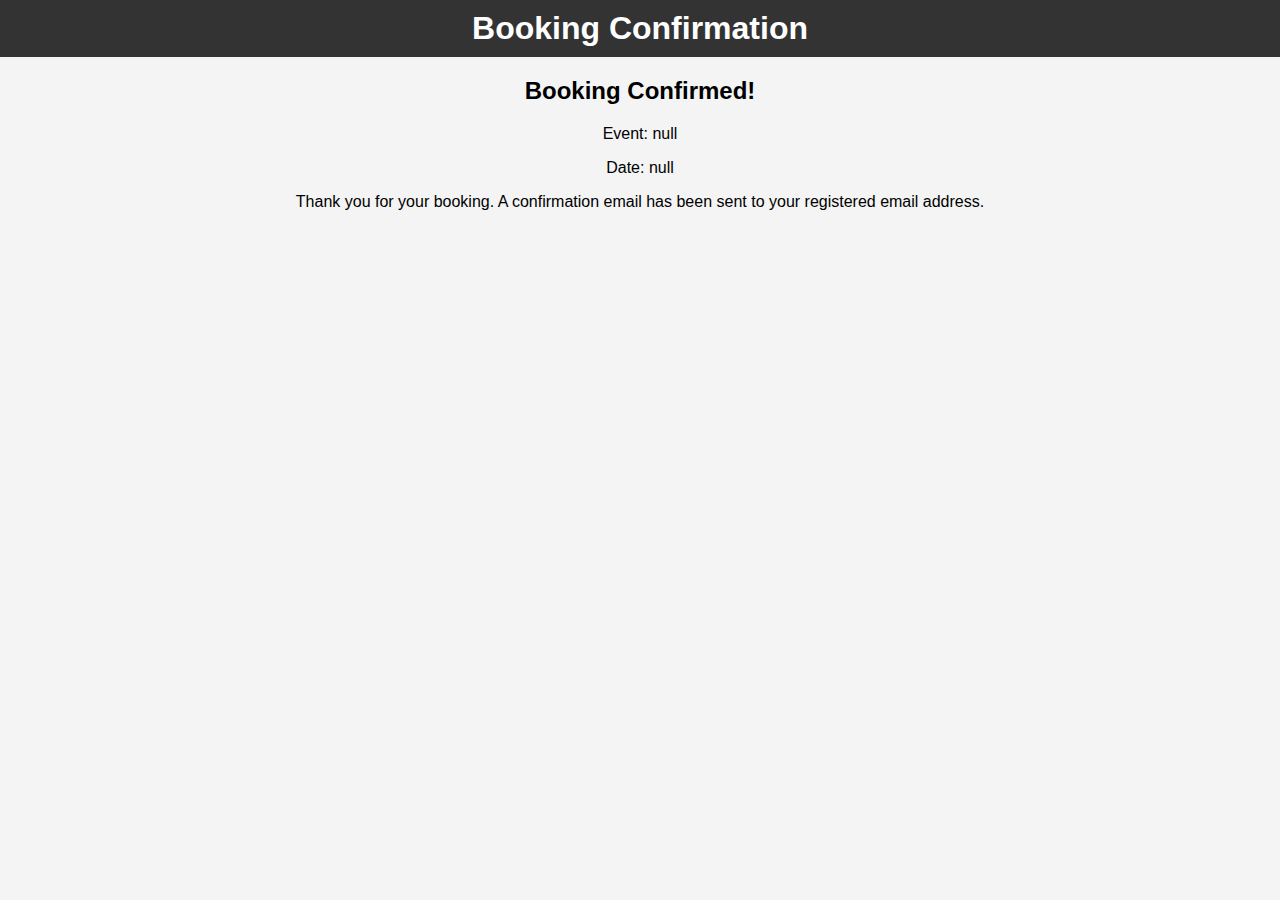
<file: confirmation.html>
<!DOCTYPE html>
<html lang="en">
<head>
    <meta charset="UTF-8">
    <meta name="viewport" content="width=device-width, initial-scale=1.0">
    <title>Booking Confirmation</title>
    <link rel="stylesheet" href="css/styles.css">
</head>
<body>
    <header>
        <h1>Booking Confirmation</h1>
    </header>
    <main>
        <div id="confirmation-details">
            <!-- Confirmation details will be displayed here -->
        </div>
    </main>
    <script src="js/confirmation.js"></script>
</body>
</html>
</file>
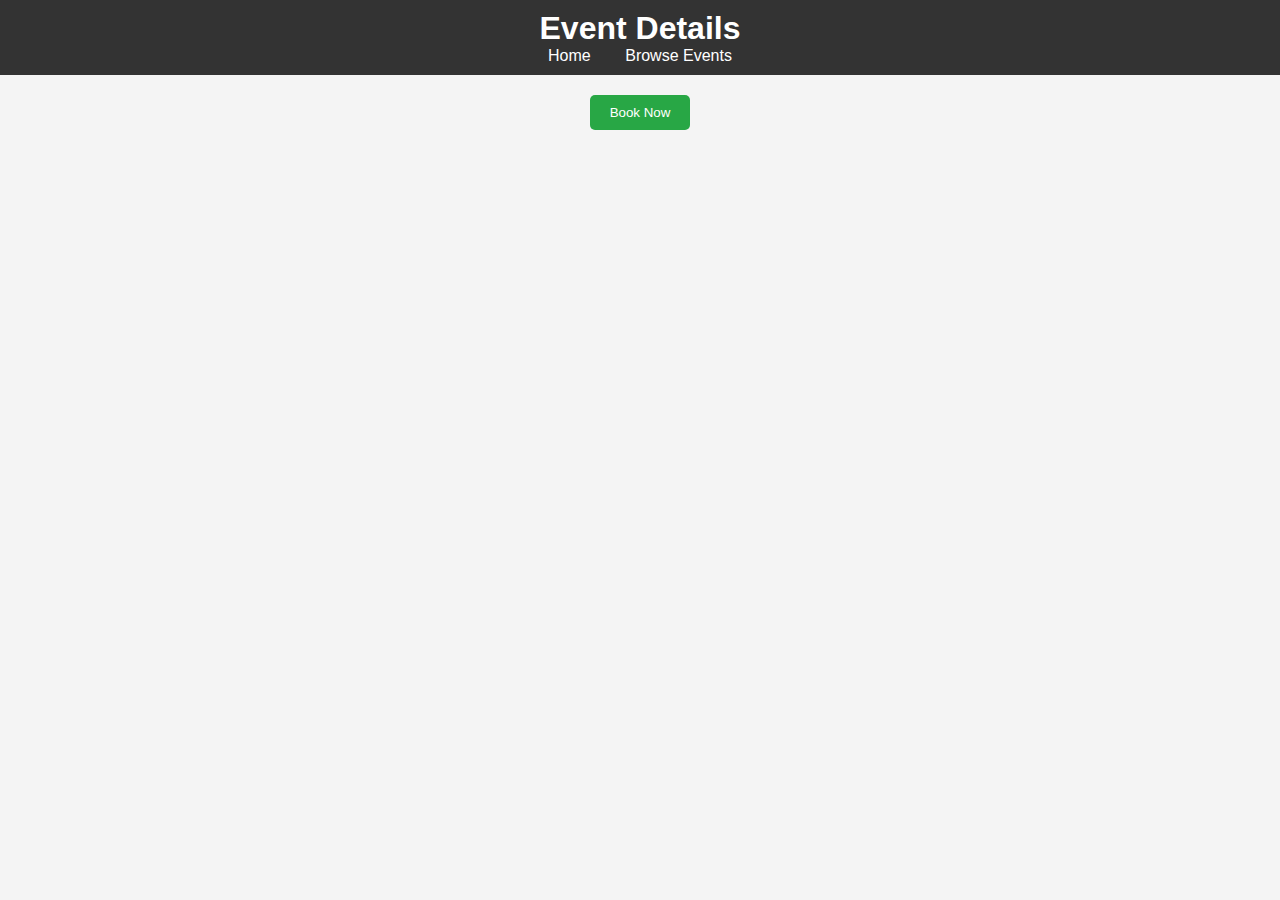
<file: event-details.html>
<!DOCTYPE html>
<html lang="en">
<head>
    <meta charset="UTF-8">
    <meta name="viewport" content="width=device-width, initial-scale=1.0">
    <title>Event Details</title>
    <link rel="stylesheet" href="css/styles.css">
</head>
<body>
    <header>
        <h1>Event Details</h1>
        <nav>
            <a href="index.html">Home</a>
            <a href="events.html">Browse Events</a>
        </nav>
    </header>
    <main>
        <div id="event-details">
            <!-- Event details will be dynamically loaded here -->
        </div>
        <button id="book-now">Book Now</button>
    </main>
    <script src="js/event-details.js"></script>
</body>
</html>
</file>
<file: css/styles.css>
body {
    font-family: Arial, sans-serif;
    background-color: #f4f4f4;
    margin: 0;
    padding: 0;
    text-align: center;
}

header {
    background-color: #333;
    color: white;
    padding: 10px 0;
}

header h1 {
    margin: 0;
}

nav a {
    color: white;
    text-decoration: none;
    margin: 0 15px;
}

.events-container {
    display: flex;
    flex-wrap: wrap;
    justify-content: center;
    margin-top: 20px;
}

.event-card {
    background-color: white;
    border: 1px solid #ddd;
    border-radius: 10px;
    margin: 10px;
    padding: 15px;
    width: 200px;
    box-shadow: 0 0 10px rgba(0, 0, 0, 0.1);
}

.event-card img {
    width: 100%;
    border-radius: 10px;
}

button {
    padding: 10px 20px;
    margin-top: 20px;
    background-color: #28a745;
    color: white;
    border: none;
    border-radius: 5px;
    cursor: pointer;
}

button:hover {
    background-color: #218838;
}
</file>
